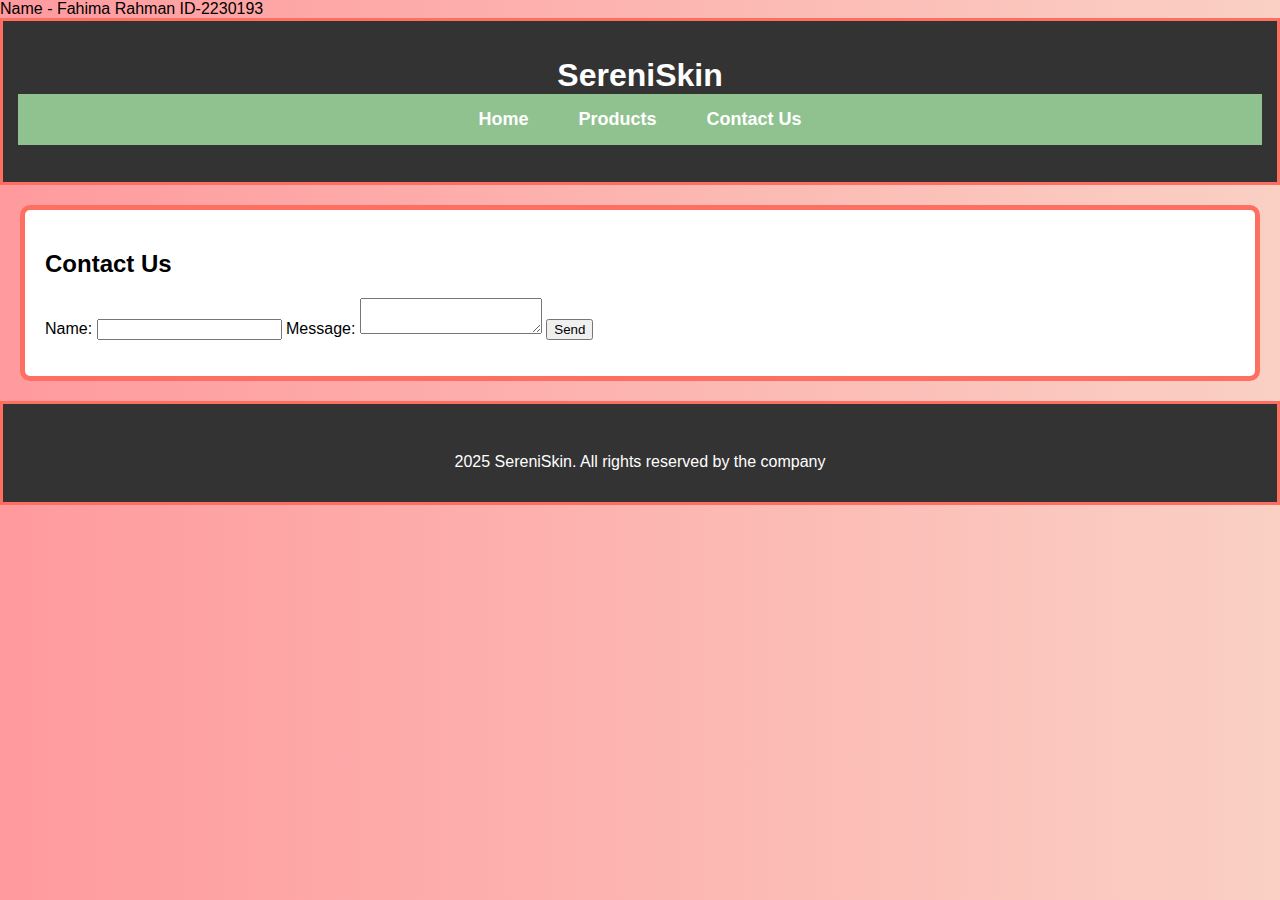
<file: contact.html>
<html lang="en">
<head>
    <meta charset="UTF-8">
    <meta name="viewport" content="width=device-width, initial-scale=1.0">
    <title>ShopEase - Contact</title>
    <link rel="stylesheet" href="style.css">
</head>
<body>
   Name - Fahima Rahman ID-2230193
    <div class="wrapper">
        <header>
            <h1>SereniSkin
            <nav>
                <ul>
                    <li><a href="index.html">Home</a></li>
                    <li><a href="products.html">Products</a></li>
                    <li><a href="contact.html">Contact Us</a></li>
                </ul>
            </nav>
        </header>
        <main>
            <h2>Contact Us</h2>
            <form>
                <label for="name">Name:</label>
                <input type="text" id="name" name="name" required>
                <label for="message">Message:</label>
                <textarea id="message" name="message" required></textarea>
                <button type="submit">Send</button>
            </form>
        </main>
    </div>
    <footer>
        <br>
        <p>2025 SereniSkin. All rights reserved by the company
            </p>
    </footer>
</body>
</html>
</file>
<file: style.css>
body {
    background: linear-gradient(to right, #ff9a9e, #fad0c4);
    margin: 0;
    padding: 0;
    font-family: Arial, sans-serif;
}
body.dark-mode {
    background: #222;
    color: white;
}
header.dark-mode, footer.dark-mode {
    background: #111;
}
body.dark-mode {
    background: #efe3e3;
    color: white;
}
header.dark-mode, footer.dark-mode {
    background: #3636f1;
}

header, footer {
    background-color: #333;
    color: white;
    text-align: center;
    padding: 15px;
    border: 3px solid #ff6f61;
}
nav {
    background-color: #90c290; /* New Dark Blue Color */
    padding: 15px 0;
    text-align: center;
}

nav ul {
    list-style: none;
    margin: 0;
    padding: 0;
    display: flex;
    justify-content: center;
    gap: 20px;
}

nav ul li {
    display: inline;
}

nav ul li a {
    color: white;
    text-decoration: none;
    font-size: 18px;
    font-weight: bold;
    padding: 10px 15px;
    transition: background 0.3s, color 0.3s;
    border-radius: 5px;
}

nav ul li a:hover {
    background-color: #ff6f61; /* Light Red Hover */
    color: #fff;
}


main {
    padding: 20px;
    background-color: white;
    border: 5px solid #ff6f61;
    margin: 20px;
    border-radius: 10px;
}

.product-grid {
    display: grid;
    grid-template-columns: repeat(auto-fit, minmax(250px, 1fr));
    gap: 20px;
    padding: 20px;
    justify-items: center;
}

.product-item {
    background: white;
    border: 2px solid #ff6f61;
    padding: 15px;
    text-align: center;
    border-radius: 10px;
    box-shadow: 2px 2px 10px rgba(0, 0, 0, 0.1);
    width: 100%;
    max-width: 300px;
}

.product-item img {
    width: 100%;
    height: auto;
    max-height: 200px;
    object-fit: cover;
    border-radius: 5px;
}
.product-item {
    transition: transform 0.3s ease-in-out;
}
.product-item:hover {
    transform: scale(1.05);
}

.home-container {
    display: flex;
    align-items: center;
    justify-content: space-around;
    text-align: center;
}
</file>
